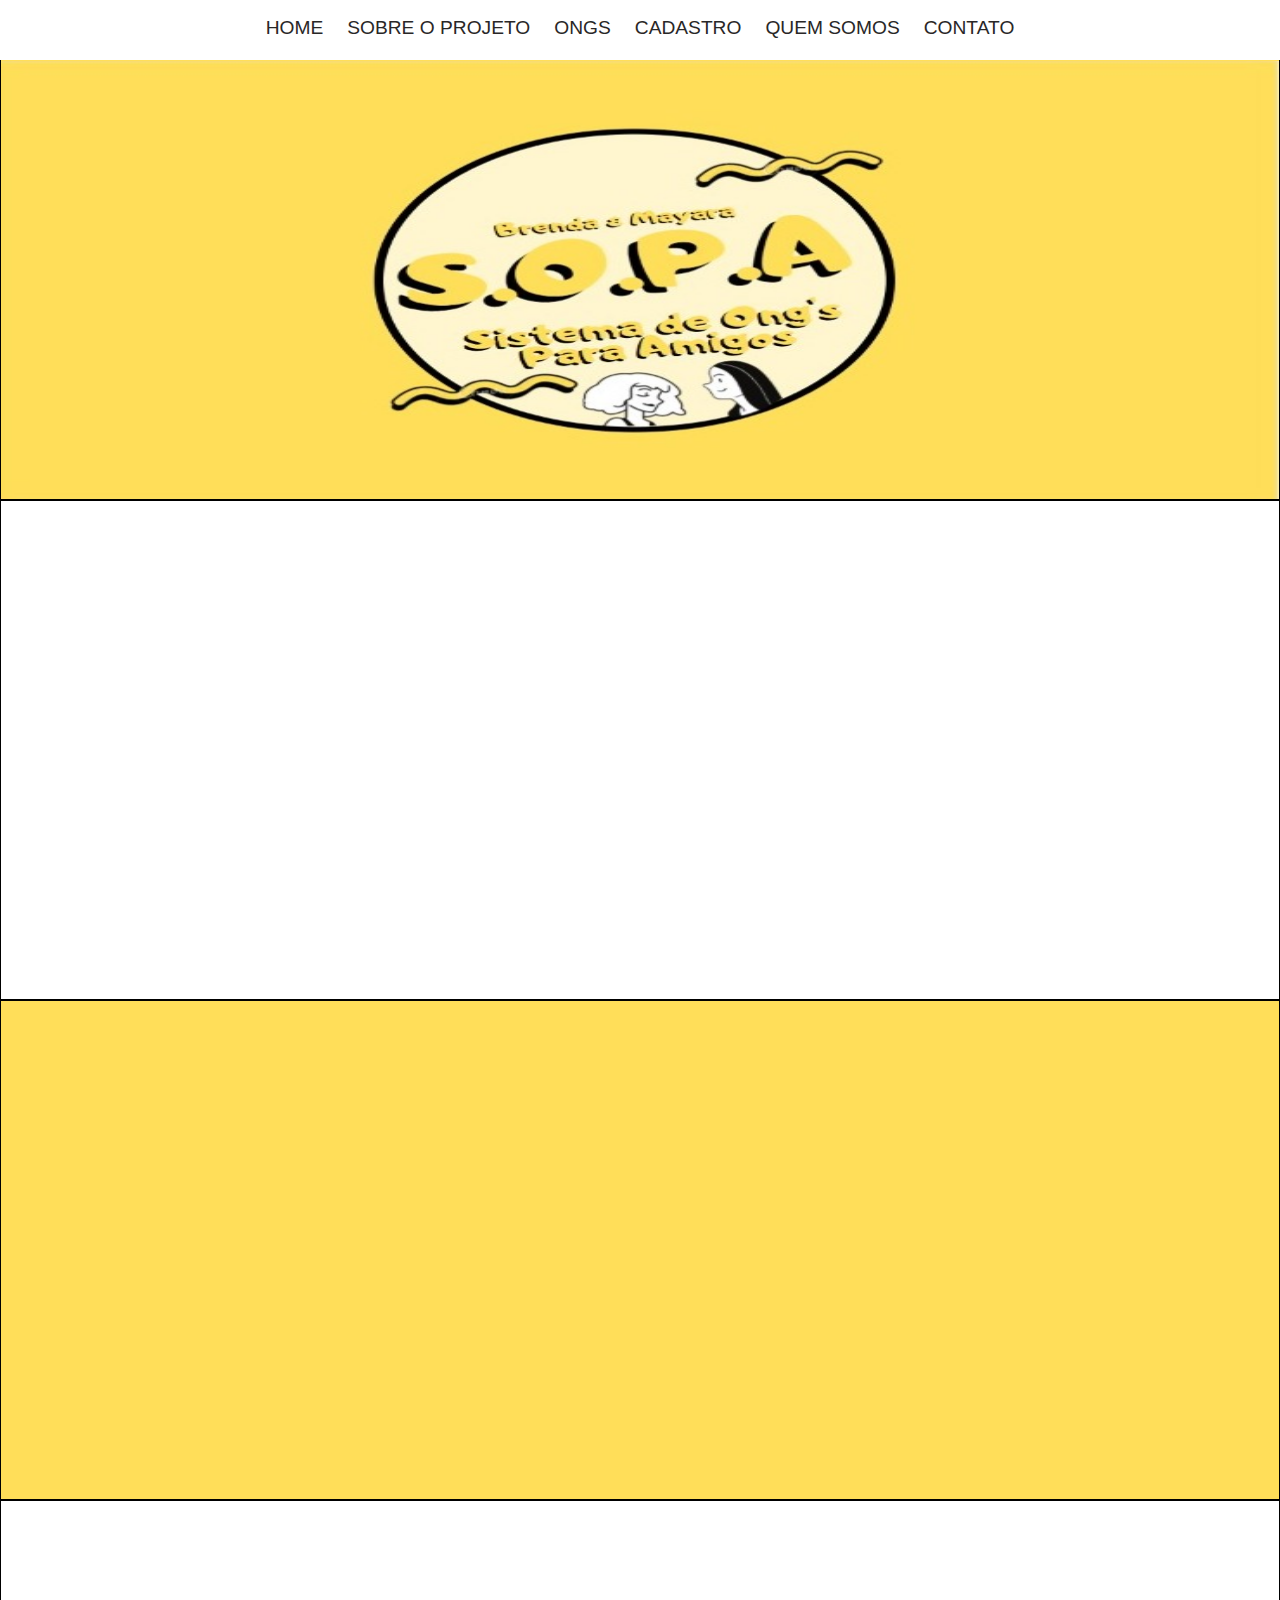
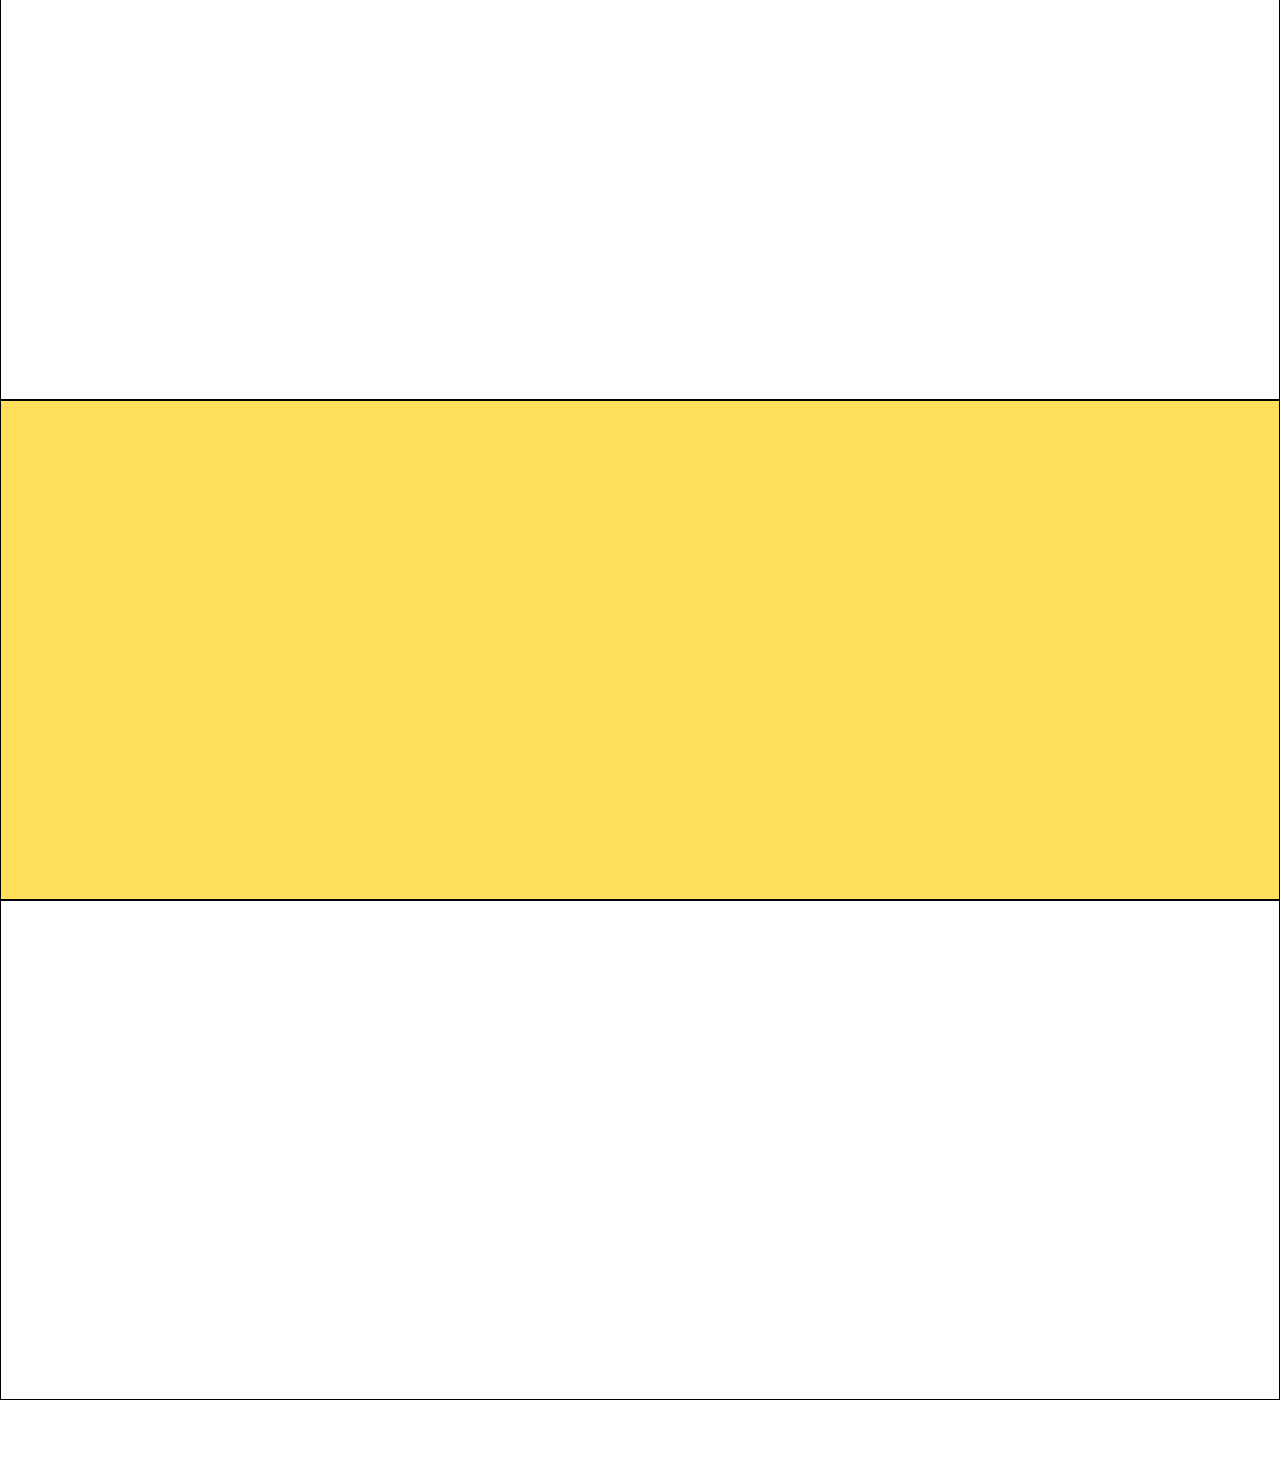
<file: index.html>
<!DOCTYPE html>
<html lang="pt-br">
    <head>
        <meta charset="utf-8">
        <meta name="viewport" content="widt=device-width, initial-scale=1.0">
        <title>S.O.P.A</title>
        <!-- Style -->
        <link href="css/style.css" rel="stylesheet">
    </head>
    <body>
        <header>
            <nav>
                <ul>
                    <li><a href="#banner">Home</a></li>
                    <li><a href="#sobre">Sobre o projeto</a></li>
                    <li><a href="#ongs">ONGs</a></li>
                    <li><a href="#cadastro">Cadastro</a></li>
                    <li><a href="#quem">Quem somos</a></li>
                    <li><a href="#contato">contato</a></li>

                </ul>
            </nav>
        </header>
        <section id="banner" class="banner">
            <img src="img/04.jpeg">
        </section>
        <section id="sobre" class="flexivel">
            <article class="borda0" data-anima="esquerda">
                Sobre o Projeto
                <p>O Sistema de ONG's Para Amigos (S.O.P.A) é um projeto com o intuito de 
                    ajudar a população ter facil acesso as ONG's. 
                </p>
                <p></p>
            </article>
        </section>
        <section id="ongs" class="flexivel">
            <article class="borda0" data-anima="centro">
                <h1>ONGs</h1></html>
                <br>
                <p><a href="pagina_ongs_animais.html">ONG's de Animais</a> </p>
                <br>
                <p><a href="pagina_ongs_educa_e_cult.html">ONG's de Educação e Cultura</a> </p>
                <br>
                <p><a href="pagina_ongs_saude.html">ONG's de Arte</a></p>
                <br>
                <p><a href="">ONG's de Crianças</a></p>
            </article>
        </section>
        <section id="cadastro" class="flexivel">
            <article class="borda0" data-anima="esquerda">
                cadastro
                <!--Formulario do cadastro-->
                <form name="f_cadastro" action="#" method="POST">  
                    <!--nome-->
                    <label class="quebra espaco_t">Nome:</label>
                    <input type="text" name="nome" maxlength="30" size="30" required>
                    <!--email-->
                    <label class="quebra espaco_t">e-mail</label>
                    <input type="email" name="email" size="30" required >
                    <label class="quebra espaco_t">Senha</label>
                    <input  type="password" name="senha" maxlength="10" size="20" required>
                    <!--sexo-->
                    <label class="quebra espaco" >Sexo</label>
                    <input type="radio" name="sexo" value=" feminino">Feminino
                    <input type="radio" name="sexo" value="masculino">Masculino
                    <input type="radio" name="sexo" value="prefere nao se indentificar">prefere nao se indentificar
                    <!--telefone-->
                    <label class="quebra espaco_t">telefone</label>
                    <input type=" tel" name="telefone" pattern="\([0-9]{2}\)[9]{1}[0-9]{4}-[0-9]{4}" placeholder="(xx)9xxxx-xxx">
                    <div id="dv_btns">
                        <input class="espaco_t" type="submit" name="f_btn_enviar" value="enviar">
                        <input class=" espaco_t" type="reset" name="f_btn_limpar" value="limpar">
                    </div>
                </form>
            </article>
        </section>
        <section id="quem" class="flexivel">
            <article class="borda0" data-anima="centro">
                Quem somos?
                <p>Somos duas alunas do Instituto Federal de Educação,Ciência e tecnologia de São Paulo do 
                Campos Campinas.</p>
                <p></p>
                <p>Cursando no terceiro ano do Ensino Medio entegrado ao curso tecnico de Informatica.</p>
               <p> Onde juntas desenvolvemos este site para ajudar a facilitar o acesso da população
                   com as ONG's
                </p>
            </article>
        </section>
        <section id="contato" class="flexivel">
            <article class="borda0" data-anima="direita">
                contato
                <p>Caso queira entrar em contato com nos:</p>
                <p class="espaco_t">email: ongs.projetoiii@gmail.com </p>
                <p>brenda.ziviani@aluno.ifsp.edu.br</p>
                <p>rodrigues.mayara@aluno.ifsp.edu.br</p>
                <p> </p>
                <p class="espaco_t">Nossa rede social:</p>
                <p>Instagram
                <a href="https://instagram.com/_projeto_sopa_?utm_medium=copy_link">S.O.P.A</a></p>

            </article>
        </section>

        <footer>
        </footer>
        <!--JavaScripts-->
        <script type="text/javascript" src="javascript/scripts.js"> </script>
    </body>
</html>
</file>
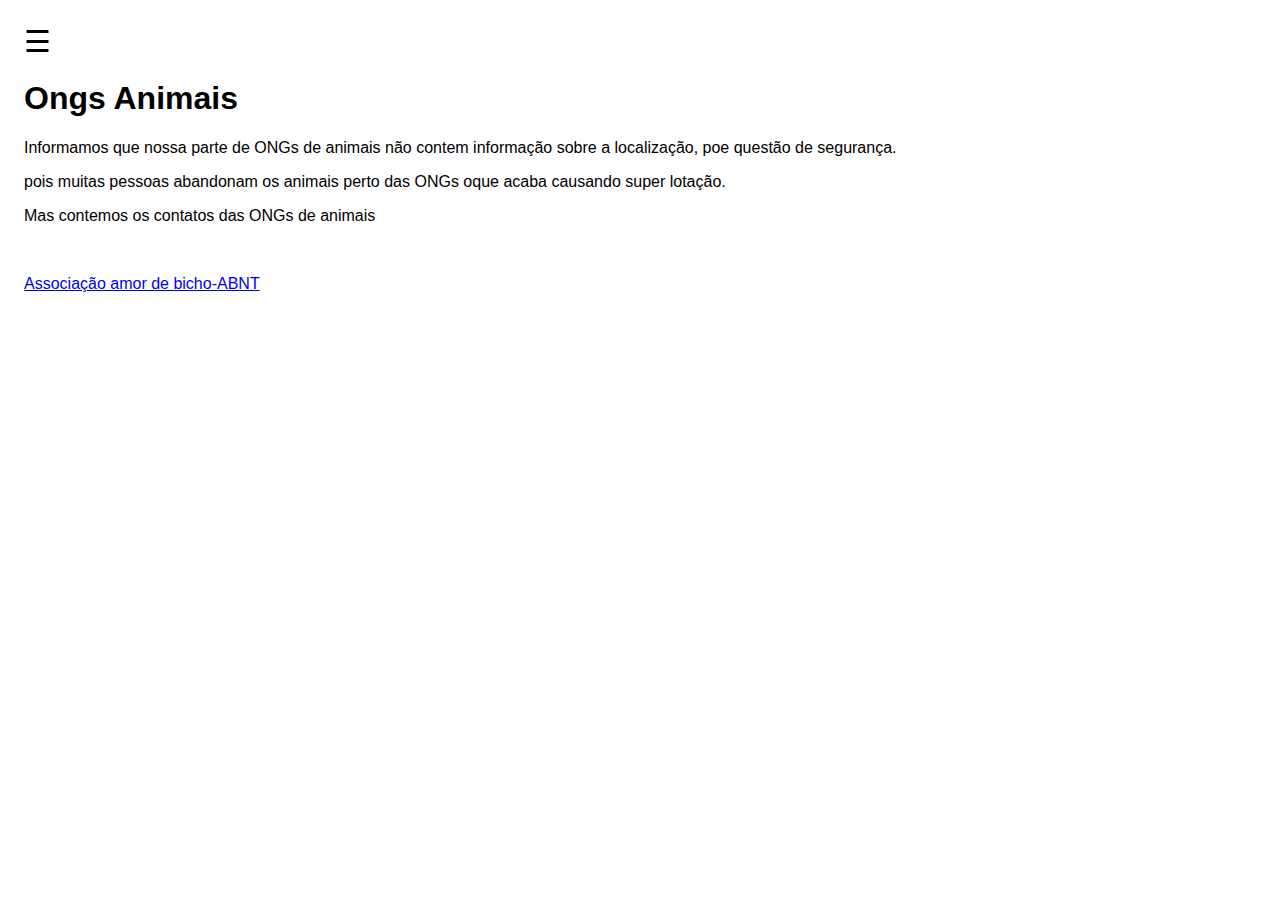
<file: pagina_ongs_animais.html>
<!DOCTYPE html>
<html lang="pt-br">
    <head>
        <meta charset="utf-8">
        <title>Ongs animais</title>
        <link type="text/css" rel="stylesheet" href="css/style_ani.css">
    </head>
    <body>
        <aside id="menuOculto" class="menuOculto">
            <a href="javascript:void(0)" class="btnFechar" onclick="fecharNav" >&times;</a><!-- x do menu-->
            <a href="index.html">Home</a>
        </aside>
        <section id="principal">
            <span style="font-size: 30px; cursor: pointer;" onclick="abrirNav">&#9776;</span><!--tres barrinhas do menu-->
            <h1>Ongs Animais</h1>
            <p></p>
            <p>Informamos que nossa parte de ONGs de animais não contem informação sobre a localização, poe questão de segurança.</p>
            <p>pois muitas pessoas abandonam os animais perto das ONGs oque acaba causando super lotação.</p>
            <p>Mas contemos os contatos das ONGs de animais</p>
            <p></p>
            <p></p>
            <br>
            <p><a href="pagina_amor_bicho_ABNT.html">Associação amor de bicho-ABNT</a></p>
        </section>
        
        <script type="text/javascript" src="javascript/scripts_ani.js"> </script>

    </body>
</html>
</file>
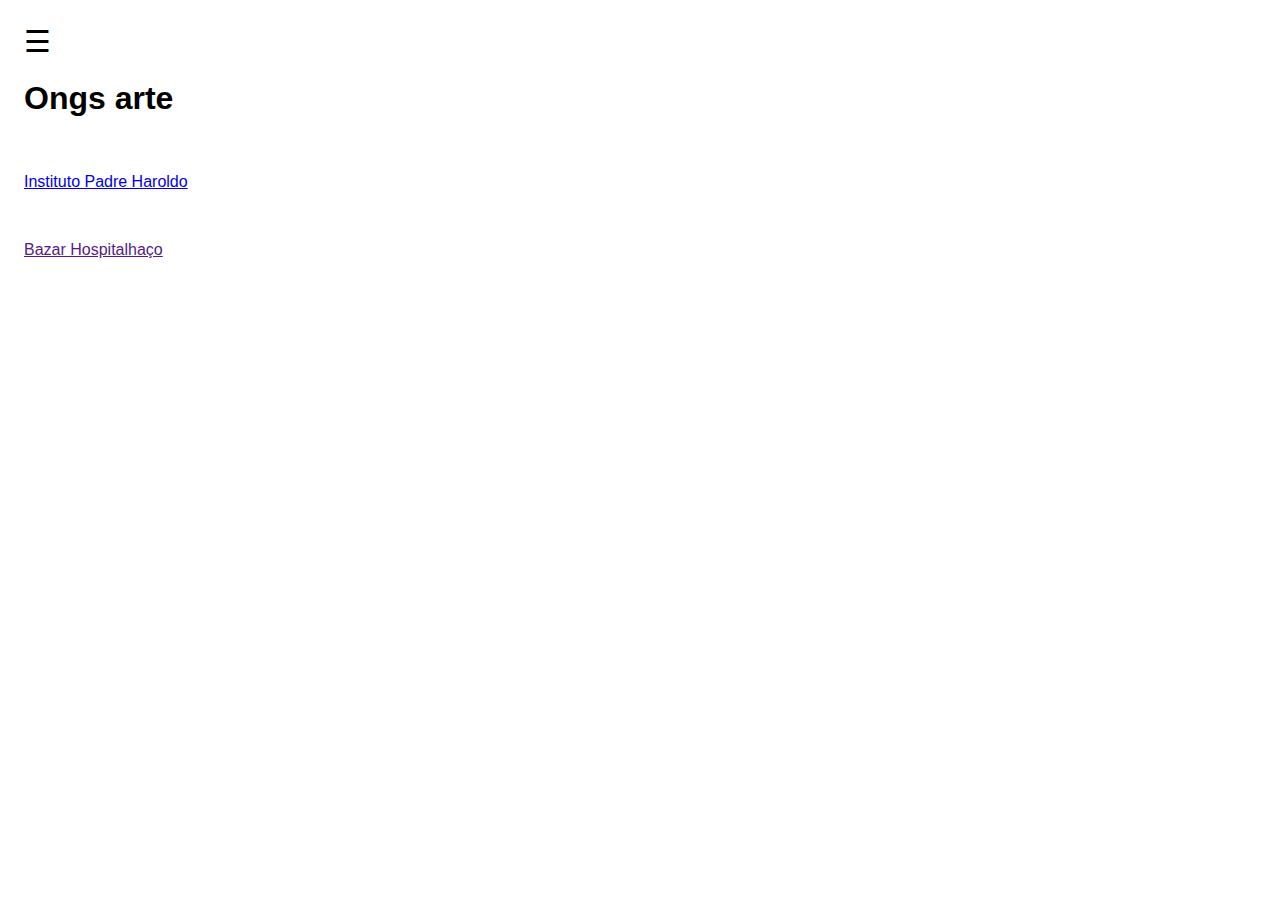
<file: pagina_ongs_educa_e_cult.html>
<!DOCTYPE html>
<html lang="pt-br">
    <head>
        <meta charset="utf-8">
        <title>Ongs de Saude</title>
        <link type="text/css" rel="stylesheet" href="css/style_ani.css">
    </head>
    <body>
        <aside id="menuOculto" class="menuOculto">
            <a href="javascript:void(0)" class="btnFechar" onclick="fecharNav" >&times;</a><!-- x do menu-->
            <a href="index.html">Home</a>
        </aside>
        <section id="principal">
            <span style="font-size: 30px; cursor: pointer;" onclick="abrirNav">&#9776;</span><!--tres barrinhas do menu-->
            <h1>Ongs arte</h1>
            <p></p>
            <br>
            <p><a href="pagina_inst_padre_haroldo.html">Instituto Padre Haroldo</a></p>
            <p></p>
            <br>
            <p><a href="">Bazar Hospitalhaço</a> </p>
        </section>
        
        <script type="text/javascript" src="javascript/scripts_ani.js"> </script>

    </body>
</html>
</file>
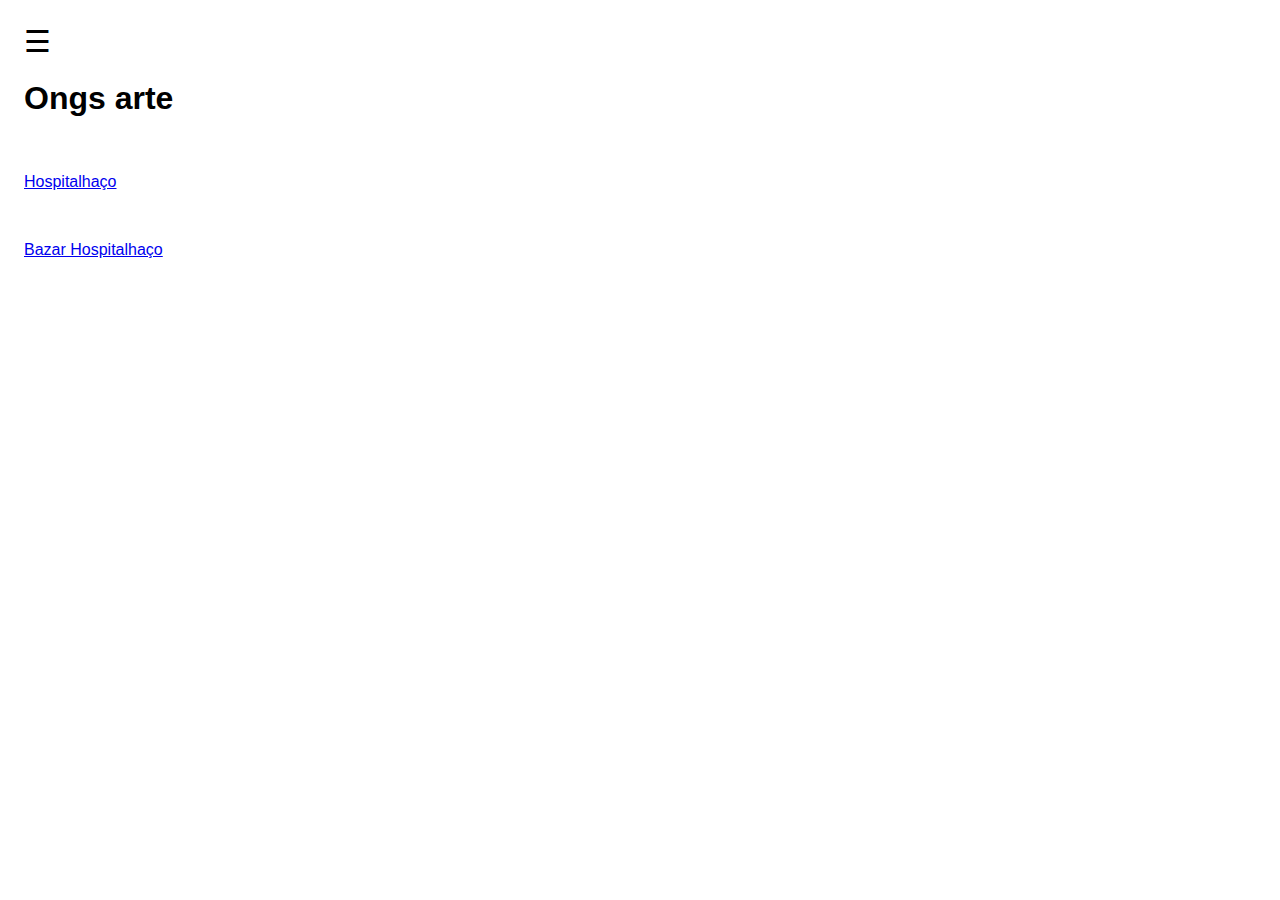
<file: pagina_ongs_saude.html>
<!DOCTYPE html>
<html lang="pt-br">
    <head>
        <meta charset="utf-8">
        <title>Ongs de Saude</title>
        <link type="text/css" rel="stylesheet" href="css/style_ani.css">
    </head>
    <body>
        <aside id="menuOculto" class="menuOculto">
            <a href="javascript:void(0)" class="btnFechar" onclick="fecharNav" >&times;</a><!-- x do menu-->
            <a href="index.html">Home</a>
        </aside>
        <section id="principal">
            <span style="font-size: 30px; cursor: pointer;" onclick="abrirNav">&#9776;</span><!--tres barrinhas do menu-->
            <h1>Ongs arte</h1>
            <p></p>
            <br>
            <p><a href="pagina_hospitalhaco.html">Hospitalhaço</a></p>
            <p></p>
            <br>
            <p><a href="bazar_hospitalaco.html">Bazar Hospitalhaço</a> </p>
        </section>
        
        <script type="text/javascript" src="javascript/scripts_ani.js"> </script>

    </body>
</html>
</file>
<file: css/style.css>
*{
    padding: 0px;
    margin: 0px;
    box-sizing: border-box;
    overflow-x:hidden ;
}

html{
    scroll-behavior: smooth;
}

header{
    padding: 15px 0px;
    position: fixed;
    width: 100%;
    background-color: white;
    z-index: 9999;
}

header nav ul {
    list-style: none;
    text-align: center;
}

header nav ul li{
    display: inline;

}

header nav ul li a{
    text-decoration: none;
    text-transform: uppercase;
    color: rgb(41, 39, 39);
    font-family: arial;
    font-size: 1.2em;
    padding:2px 10px ;
    display: inline-block;

}

header nav ul li a:hover{
   color:#ece811;
}

section{
    border:1px solid #000;
    width: 100%;
    height: 500px; ;
}

section:nth-child(even){
    background-color: #FFDE59;
}

section, footer{
    padding-top: 60px;
}

.banner{
    display: flex;
}

.banner img{
    width: 100%;
    background-position: center ;/*centraliza imagem*/
    background-size: cover;
    background-repeat: no-repeat;/*não repetição da imagem*/
    background-attachment:fixed;/*imagem fixa*/

    
}

.borda0{
    border:none;
}

.borda1{
    border:1px solid #000;
}

.borda2{
    border:1px solid #f00;
}

.flexivel{
    display: flex;
    flex-direction: row;
    justify-content: space-between;
    padding-bottom: 60px;
}

article{
    width: 100%;
    text-align: center;
}

/*ANIMAÇÃO*/
[data-anima]{
    opacity: 0;
    transition: .2s;
}

[data-anima="esquerda"]{
    transform: translate3d(-50px,0,0);/*x y z*/
}

[data-anima="direta"]{
    transform: translate3d(50px,0,0);/*x y z */
}

[data-anima="centro"]{
    transform: translate3d(0,50px,0);/*x y z*/
}

[data-anima].animacao{
    opacity: 1;
    transform: translate3d(0,0,0);
}

/*Formulario*/

form{
    border:1px solid #000;
    padding: 5px;
    border-radius: 15px;
    background-color: #eee;
}
.quebra{
    display: block;
}
.espaco{
    margin-bottom: 15px;
}
.espaco_t{
    margin-top: 5px;
}
</file>
<file: css/style_ani.css>
body{
    font-family:"Lato", sans-serif;
}
.menuOculto{
    height: 100%;
    width:0;
    position: fixed;
    z-index: 1;
    top: 0;
    left: 0;
    background-color: #FFDE59;
    overflow-x:hidden ;
    transition: 0.5s;
    padding-top: 60px;
}

.menuOculto a{
    padding: 8px 8px 8px 32px;
    text-decoration: none;
    font-size: 25px;
    color: white;
    display: block;
    transition: 0.3s;
}

.menuOculto a:hover{
    color: black;
}

.btnFechar{
    position: absolute;
    top: 0;
    right: 25px;
    font-size: 36px;
    margin-left: 50px;
}

#principal{
    padding: 16px;
    transition: margin-left 0.5s;

}

@media screen and (max-height:45px){
    .menuOculto{padding-top: 15px;}
    .menuOculto a{font-size: 18;}
}
</file>
